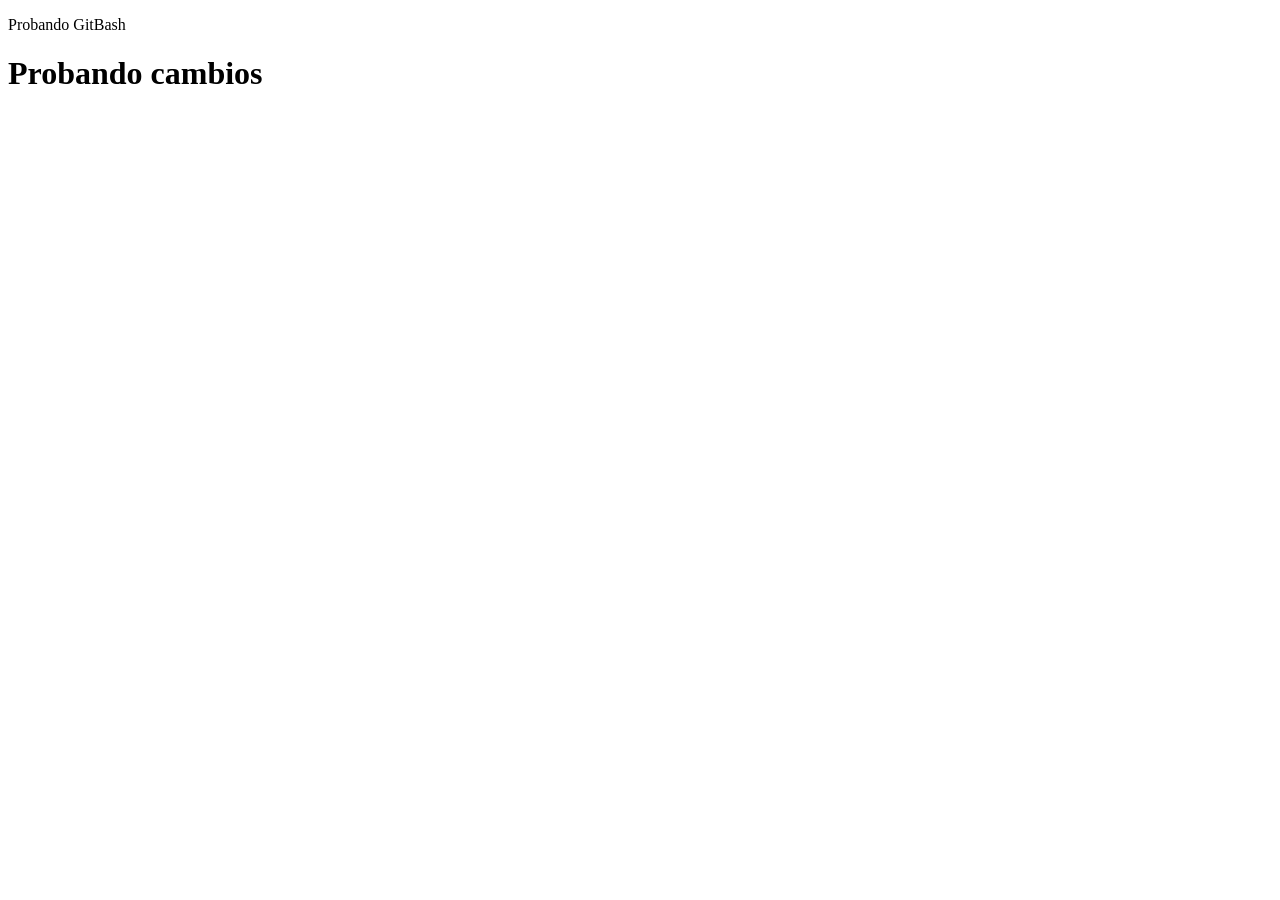
<file: index.html>
<!DOCTYPE html>
<html lang="en">
<head>
    <meta charset="UTF-8">
    <meta name="viewport" content="width=device-width, initial-scale=1.0">
    <title>GitBash</title>
</head>
<body>
    
<p>Probando GitBash</p>

<h1>Probando cambios</h1>

</body>
</html>
</file>
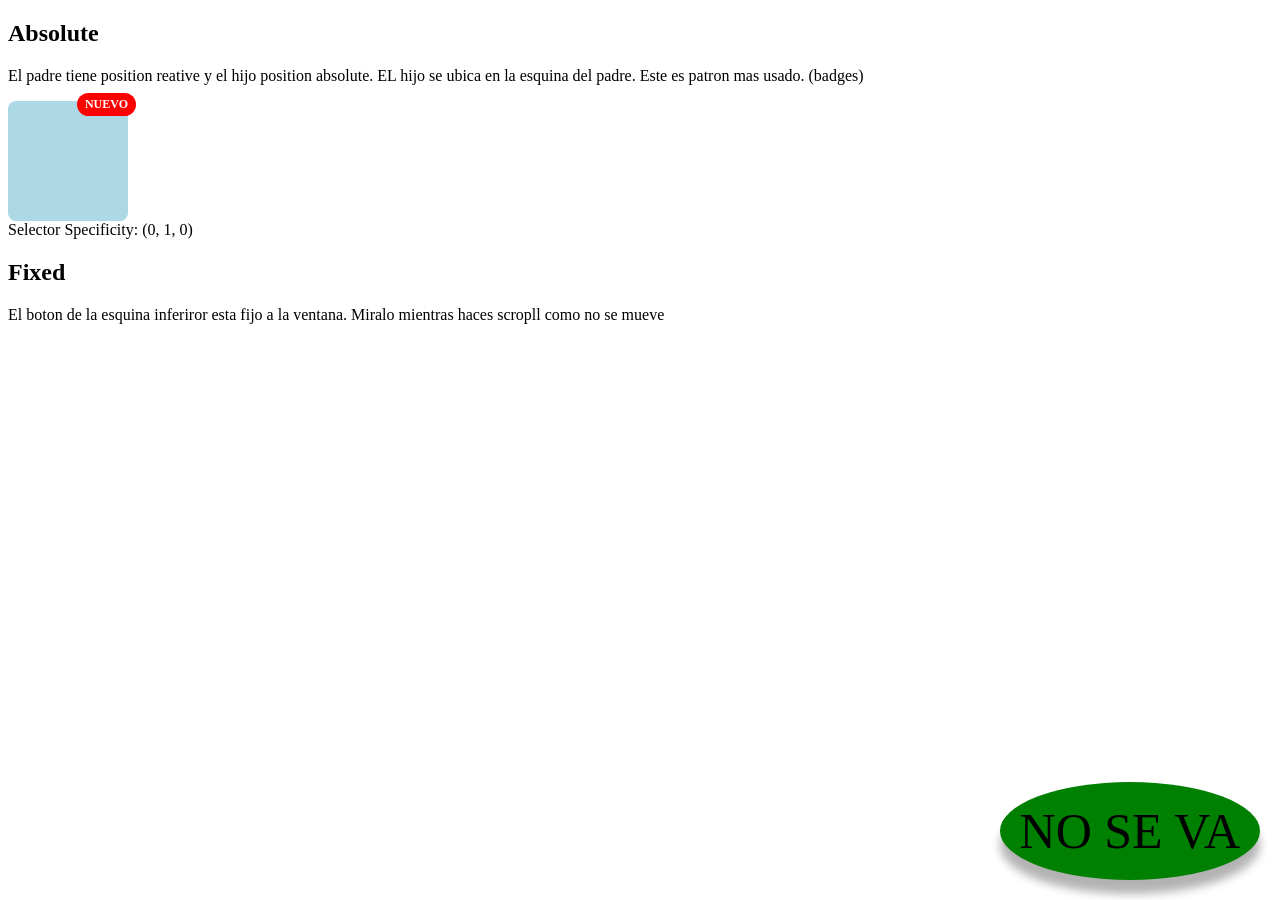
<file: 6/index.html>
<!DOCTYPE html>
<html lang="en">
<head>
    <meta charset="UTF-8">
    <meta name="viewport" content="width=device-width, initial-scale=1.0">
    <title>Document</title>
    <link rel="stylesheet" href="style.css">
</head>

<body>
    
    <article>
        <h2> Absolute</h2>

        <p>El padre tiene position reative y el hijo position absolute.
            EL hijo se ubica en la esquina del padre. Este es patron mas usado. (badges)</p>

        <div class="box-parent">
            <span class="badge">NUEVO</span>
        </div>

        <element class="box">

        Selector Specificity: (0, 1, 0)

    </article>

<article>
    <h2> Fixed </h2>
    <p>El boton de la esquina inferiror esta fijo a la ventana. 
        Miralo mientras haces scropll como no se mueve
    </p>
    
    <div class="fixed-btn">NO SE VA</div>

</article>
</body>
</html>
</file>
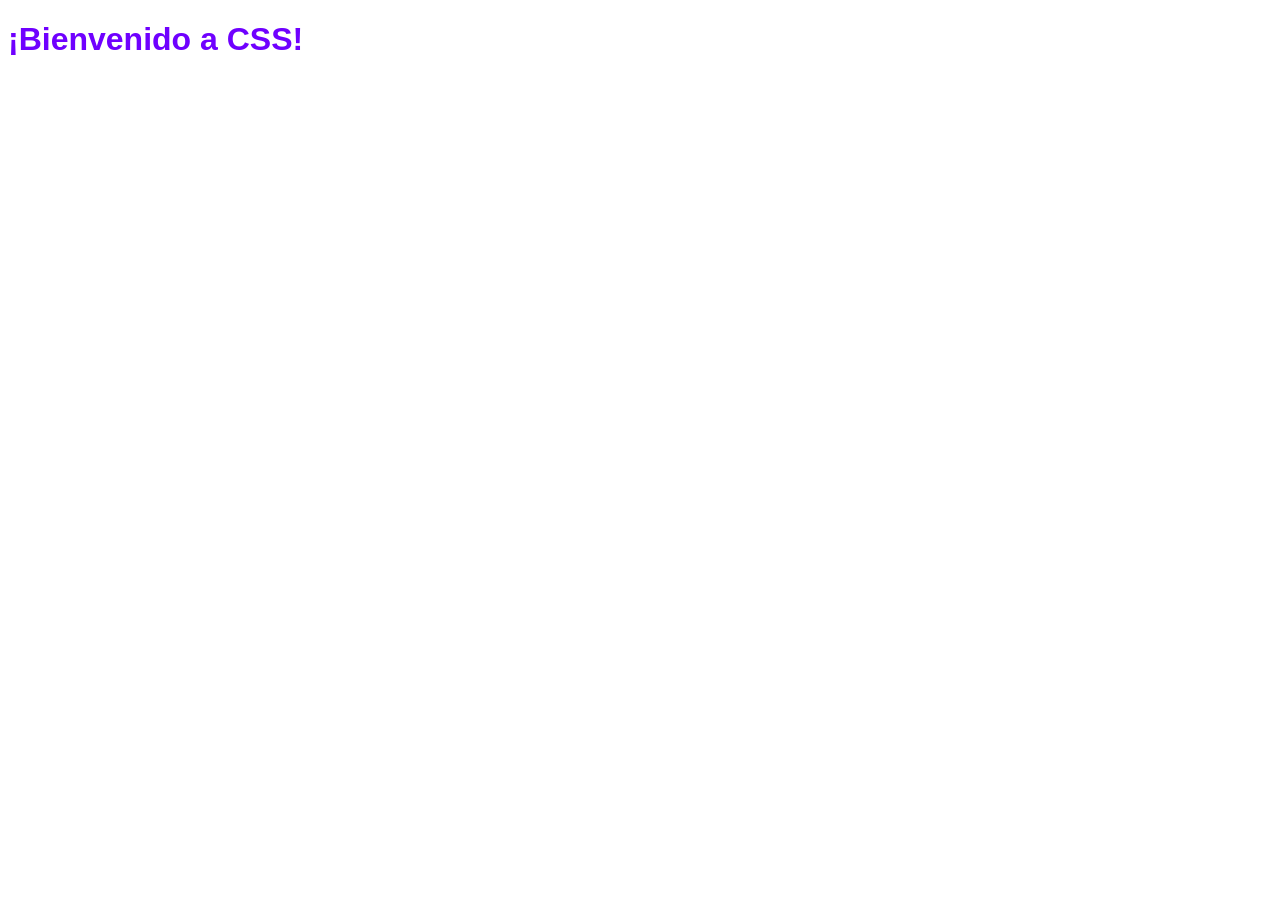
<file: css/index.html>
<!DOCTYPE html>
<html lang="en">
<head>
    <meta charset="UTF-8">
    <meta name="viewport" content="width=device-width, initial-scale=1.0">
    <title>Document</title>
<link rel="stylesheet" href="style.css">

</head>
<body>
    
    <h1>¡Bienvenido a CSS!</h1>


</body>
</html>
</file>
<file: 6/style.css>
.box-parent{
    position: relative;
    width: 120px;
    height: 120px;
    background-color: lightblue;
    border-radius: 8px;
}

.badge{
    position: absolute;
    top: -8px;
    right: -8px;
    background-color: red;
    color: white;
    font-size: 12px;
    font-weight: bold;
    padding: 4px 8px;
    border-radius: 12px;
}

.fixed-btn{
    position: fixed;
    bottom: 20px;
    right: 20px;
    text-decoration: none;
    font-size: 50px;
    background-color: green;
    border-radius: 50%;
    padding: 20px;
    box-shadow: 0 14px 10px rgba(0, 0, 0, 0.3);

}
</file>
<file: css/style.css>
h1{
    color: rgb(111, 0, 255);
    font-family: Impact, Haettenschweiler, 'Arial Narrow Bold', sans-serif;
}
</file>
